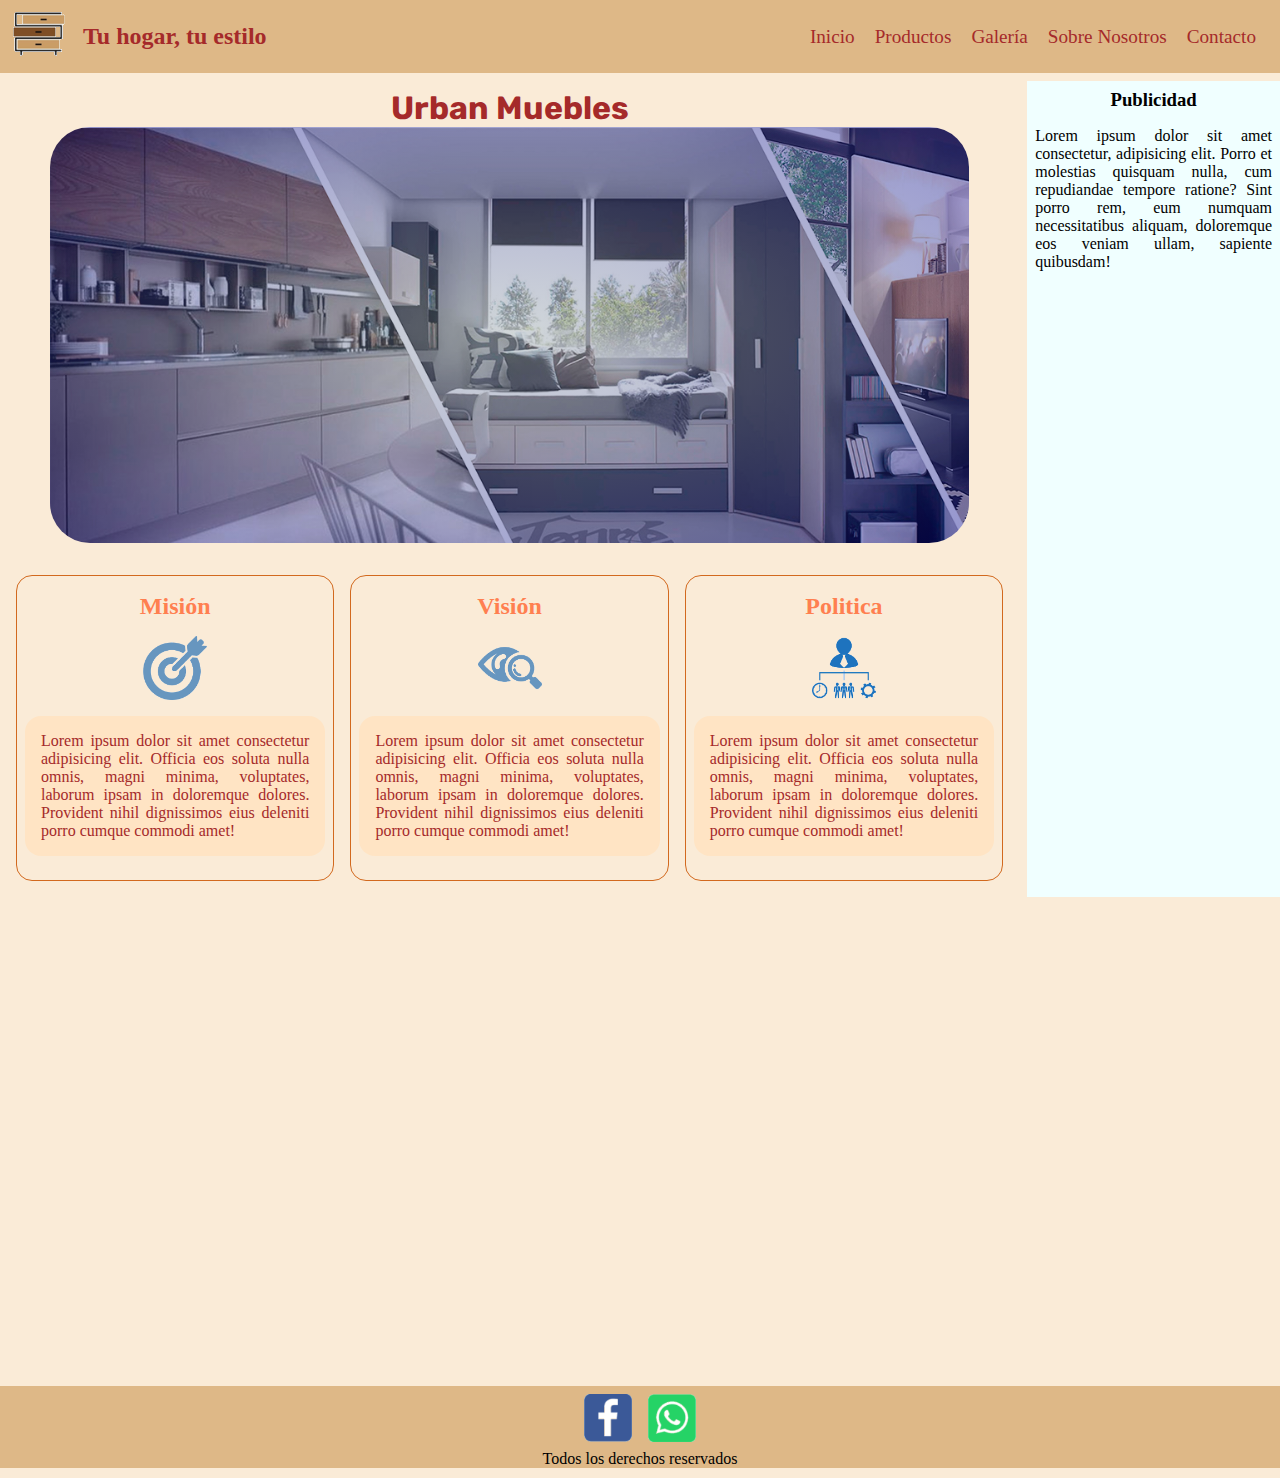
<file: index.html>
<!DOCTYPE html>
<html lang="en">

<head>
    <meta charset="UTF-8">
    <meta http-equiv="X-UA-Compatible" content="IE=edge">
    <meta name="viewport" content="width=device-width, initial-scale=1.0">
    <link rel="icon" type="image/jpg" href="recursos/favicon-16x16.png"/>
    <link rel="stylesheet" href="css/estilos.css">
    <link rel="stylesheet" href="https://cdnjs.cloudflare.com/ajax/libs/animate.css/4.1.1/animate.min.css"/>
    <link href="https://unpkg.com/aos@2.3.1/dist/aos.css" rel="stylesheet">
    <title>Urban Muebles ...</title>
</head>

<body class="grid__container1">

    <header>
        <a href="index.html"><img class="header__logo" src="recursos/logo.png" alt="logo-mueble"/></a>
        <h2 class="header__h2 slogan">Tu hogar, tu estilo</h2>
        <nav class="header__navegacion">
            <ul>
                <li><a href="index.html">Inicio</a> </li>
                <li><a href="paginas/productos.html">Productos</a> </li>
                <li><a href="#">Galería</a> </li>
                <li><a href="#">Sobre Nosotros</a> </li>
                <li><a href="#">Contacto</a></li>
            </ul>
        </nav>
    </header>

    <main class="grid__portada">
        <div>
        <h1 class="main__title animate__animated animate__shakeY">Urban Muebles</h1>
        <div class="main__img"></div>
        </div>
    </main>

    <aside>
        <h3>Publicidad</h3>
        <p>Lorem ipsum dolor sit amet consectetur, adipisicing elit. Porro et molestias quisquam nulla, cum repudiandae tempore ratione? Sint porro rem, eum numquam necessitatibus aliquam, doloremque eos veniam ullam, sapiente quibusdam!</p>
    </aside>

    <section class="grid__tarjetas">
        <div class="tarjeta__mensaje">
                <h2 class="tarjeta__titulo">Misión</h2>
                <div><img class="tarjeta__img tarjeta__img__animacion" src="recursos/mision.png" alt="mision"/></div>
                <p>Lorem ipsum dolor sit amet consectetur adipisicing elit. Officia eos soluta nulla omnis, magni minima, voluptates, laborum ipsam in doloremque dolores. Provident nihil dignissimos eius deleniti porro cumque commodi amet!</p>
        </div>
        <div class="tarjeta__mensaje">
                <h2 class="tarjeta__titulo">Visión</h2>
                <div><img  class="tarjeta__img tarjeta__img__animacion" src="recursos/vision.png" alt="vision"/></div>
                <p>Lorem ipsum dolor sit amet consectetur adipisicing elit. Officia eos soluta nulla omnis, magni minima, voluptates, laborum ipsam in doloremque dolores. Provident nihil dignissimos eius deleniti porro cumque commodi amet!</p>
        </div>
        <div class="tarjeta__mensaje">
                <h2 class="tarjeta__titulo">Politica</h2>
                <div><img class="tarjeta__img tarjeta__img__animacion" src="recursos/politica.png" alt="politica"/></div>
                <p>Lorem ipsum dolor sit amet consectetur adipisicing elit. Officia eos soluta nulla omnis, magni minima, voluptates, laborum ipsam in doloremque dolores. Provident nihil dignissimos eius deleniti porro cumque commodi amet!</p>
        </div>
    </section>
    
    <div data-aos="fade-up" class="msj__final">
        <h2 class="tarjeta__titulo">Nuestro compromiso, tu comfort</h2>
        <div class="imagen__fondo"></div>
        <p>Lorem ipsum dolor sit amet consectetur adipisicing elit. Repellendus magni consequatur porro officia rem suscipit, commodi minus ducimus iure sed unde doloribus illo nisi. Itaque porro voluptas aliquam nihil maxime?
        Cum rem fugiat sunt odio voluptas consequuntur earum fuga. Ratione provident vitae, totam nesciunt, atque reiciendis facere voluptate placeat deserunt alias quas delectus labore dolorum aliquid illum tenetur ea. Quos..</p> 
    </div>
    
    <footer>
        <div class="footer__redes">
        <img class="footer__imgs" src="recursos/facebook-logo.png" alt="facebook"/>
        <img class="footer__imgs" src="recursos/whatsapp-logo.png" alt="whatsapp"/>
        </div>
        <p class="footer__disclaimer">Todos los derechos reservados</p>
    </footer>

    <script src="https://unpkg.com/aos@2.3.1/dist/aos.js"></script>
    <script>
        AOS.init();
    </script>
</body>
</html>
</file>
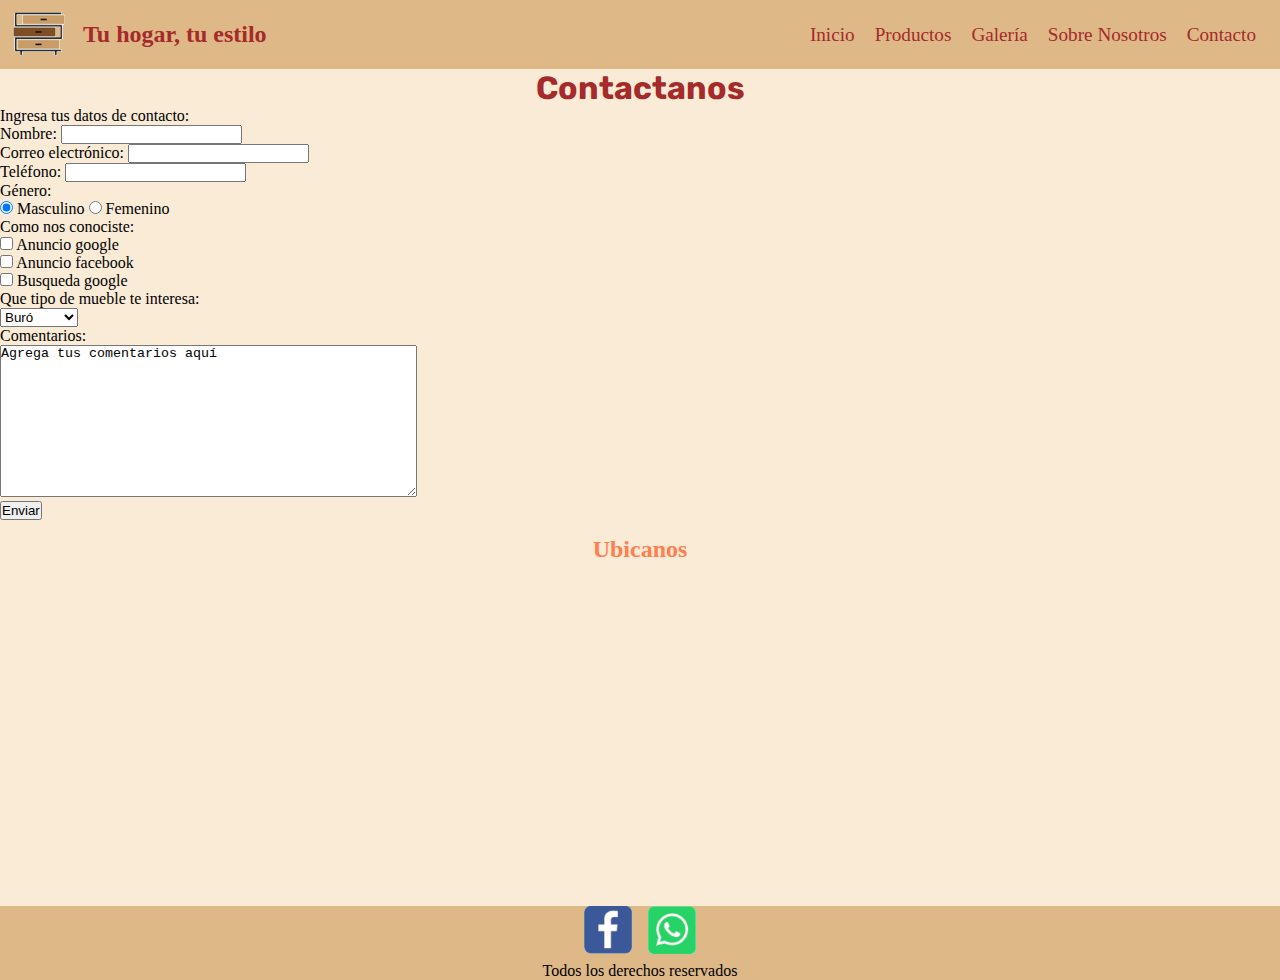
<file: paginas/contacto.html>
<!DOCTYPE html>
<html lang="en">
<head>
    <meta charset="UTF-8">
    <meta http-equiv="X-UA-Compatible" content="IE=edge">
    <meta name="viewport" content="width=device-width, initial-scale=1.0">
    <title>Urban Muebles</title>
    <link rel="icon" type="image/jpg" href="../recursos/favicon-16x16.png"/>
    <link rel="stylesheet" href="../css/estilos.css">
</head>
<body>
    <header>
        <img class="header__logo" src="../recursos/logo.png" alt="logo-mueble"/>
        <h2 class="header__h2 slogan">Tu hogar, tu estilo</h2>
        <nav class="header__navegacion">
            <ul>
                <li><a href="../index.html">Inicio</a> </li>
                <li><a href="productos.html">Productos</a> </li>
                <li><a href="galeria.html">Galería</a> </li>
                <li><a href="sobre-nosotros.html">Sobre Nosotros</a> </li>
                <li><a href="contacto.html">Contacto</a> </li>
            </ul>
        </nav>
    </header>
    <main>
        <div>
            <h1 class="main__title">Contactanos</h1>
        </div>
        <div class="formulario">
            <p>Ingresa tus datos de contacto:</p>
            <form method="post">
                <div>
                    <label for="nombre">Nombre:</label>
                    <input type="text" id="nombre" name="nombre">
                </div>
                <div>
                    <label for="mail">Correo electrónico:</label>
                    <input type="email" id="mail" name="mail">
                </div>
                <div>
                    <label for="cel">Teléfono:</label>
                    <input type="number" id="cel" name="cel">
                </div>
                
                <div>Género:</div>
                <div>
                    <input type="radio" id="genero" name="genero" value="masculino" checked>
                    <label for="genero">Masculino</label>
                    <input type="radio" id="genero" name="genero" value="femenino">
                    <label for="genero">Femenino</label>
                </div>

                <div>Como nos conociste:</div>
                <div>
                    <input type="checkbox" id="opcion1" name="opcion1" value="anunciogoogle">
                    <label for="vehicle1">Anuncio google</label><br>
                    <input type="checkbox" id="opcion2" name="opcion2" value="anunciofacebook">
                    <label for="vehicle2">Anuncio facebook</label><br>
                    <input type="checkbox" id="opcion3" name="opcion3" value="busqueda">
                    <label for="vehicle3">Busqueda google</label><br>
                </div>

                <div>Que tipo de mueble te interesa:</div>
                <div>
                    <select name="mueble">
                        <option value="value1" selected>Buró</option>
                        <option value="value2">Escritorio</option>
                        <option value="value3">Librero</option>
                        <option value="value4">Repisa</option>
                        <option value="value4">Clóset</option>
                    </select>
                </div>
                <p>Comentarios:</p>
                <textarea name="textarea" rows="10" cols="50">Agrega tus comentarios aquí</textarea>
                <div>
                <button type="submit" value="submit">Enviar</button>
                </div>
            </form>
        </div>
        <div>
            <h2 class="tarjeta__titulo">Ubicanos</h2>
            <iframe class="contacto__ubicacion" src="https://www.google.com/maps/embed?pb=!1m18!1m12!1m3!1d15040.87438481237!2d-96.92010534197527!3d19.532226550472075!2m3!1f0!2f0!3f0!3m2!1i1024!2i768!4f13.1!3m3!1m2!1s0x85db2e299da6005d%3A0x76f0d87cf48b9900!2sTendencias%20Muebles!5e0!3m2!1ses!2smx!4v1650067168562!5m2!1ses!2smx" width="600" height="450" style="border:0;" allowfullscreen="" loading="lazy" referrerpolicy="no-referrer-when-downgrade"></iframe>
        </div>
    </main>
    <footer>
        <div class="footer__redes">
        <img class="footer__imgs" src="../recursos/facebook-logo.png" alt="facebook"/>
        <img class="footer__imgs" src="../recursos/whatsapp-logo.png" alt="whatsapp"/>
        </div>
        <p class="footer__disclaimer">Todos los derechos reservados</p>
    </footer>
</body>
</html>
</file>
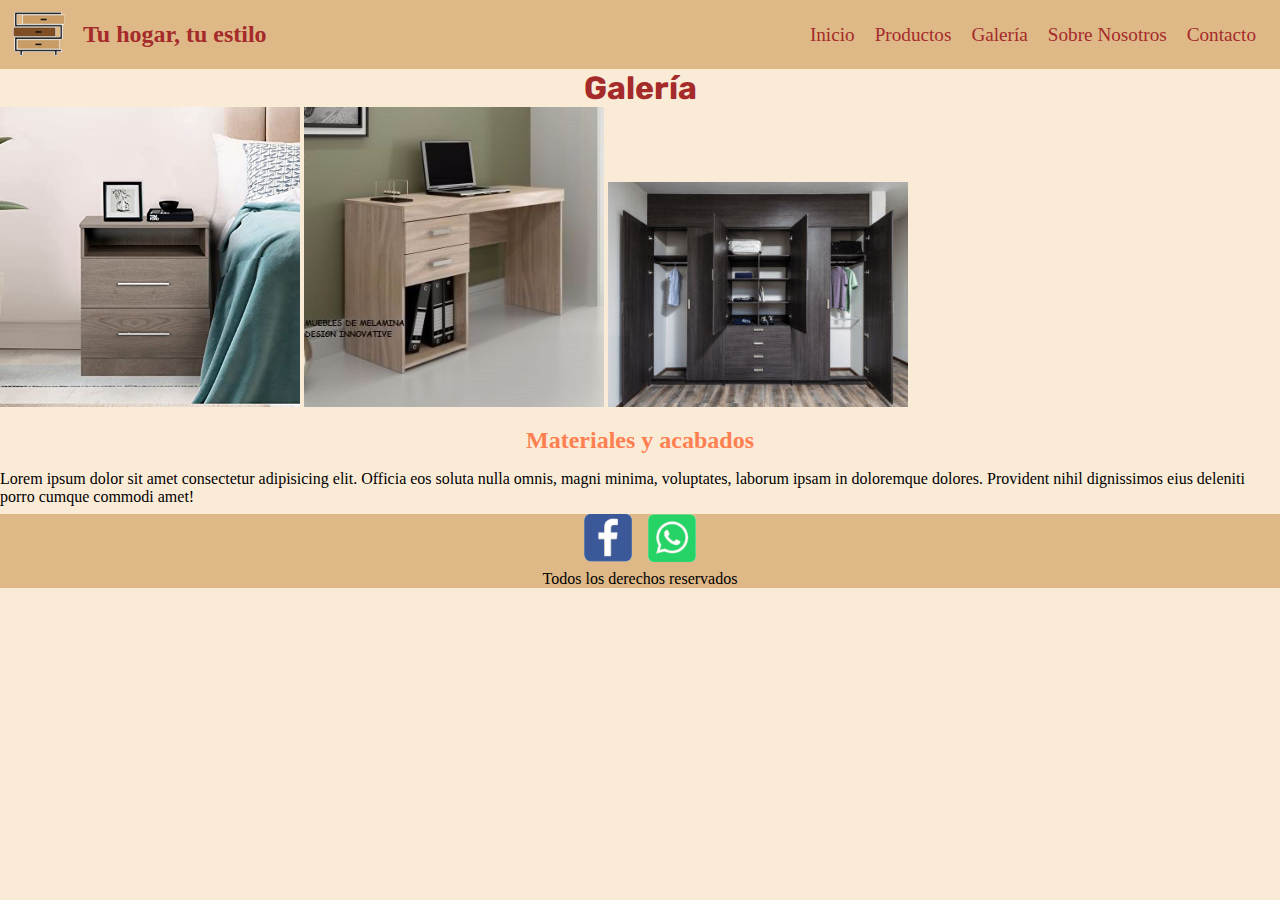
<file: paginas/galeria.html>
<!DOCTYPE html>
<html lang="en">
<head>
    <meta charset="UTF-8">
    <meta http-equiv="X-UA-Compatible" content="IE=edge">
    <meta name="viewport" content="width=device-width, initial-scale=1.0">
    <title>Urban Muebles</title>
    <link rel="icon" type="image/jpg" href="../recursos/favicon-16x16.png"/>
    <link rel="stylesheet" href="../css/estilos.css">
</head>
<body>
    <header>
        <img class="header__logo" src="../recursos/logo.png" alt="logo-mueble"/>
        <h2 class="header__h2 slogan">Tu hogar, tu estilo</h2>
        <nav class="header__navegacion">
            <ul>
                <li><a href="../index.html">Inicio</a> </li>
                <li><a href="productos.html">Productos</a> </li>
                <li><a href="galeria.html">Galería</a> </li>
                <li><a href="sobre-nosotros.html">Sobre Nosotros</a> </li>
                <li><a href="contacto.html">Contacto</a> </li>
            </ul>
        </nav>
    </header>
    <main>
        <h1 class="main__title">Galería</h1>
        <div class="galeria__imgs">
            <img src="../recursos/buro.jpg" alt="buro" width="300px">
            <img src="../recursos/escritorio.jpg" alt="escritorio" width="300px">
            <img src="../recursos/closet.jpg" alt="closet">
        </div>    
            <h2 class="tarjeta__titulo">Materiales y acabados</h2>
            <p class="galeria__desc">Lorem ipsum dolor sit amet consectetur adipisicing elit. Officia eos soluta nulla omnis, magni minima, voluptates, laborum ipsam in doloremque dolores. Provident nihil dignissimos eius deleniti porro cumque commodi amet!</p>
    </main>
    <footer>
        <div class="footer__redes">
        <img class="footer__imgs" src="../recursos/facebook-logo.png" alt="facebook"/>
        <img class="footer__imgs" src="../recursos/whatsapp-logo.png" alt="whatsapp"/>
        </div>
        <p class="footer__disclaimer">Todos los derechos reservados</p>
    </footer>
</body>
</html>
</file>
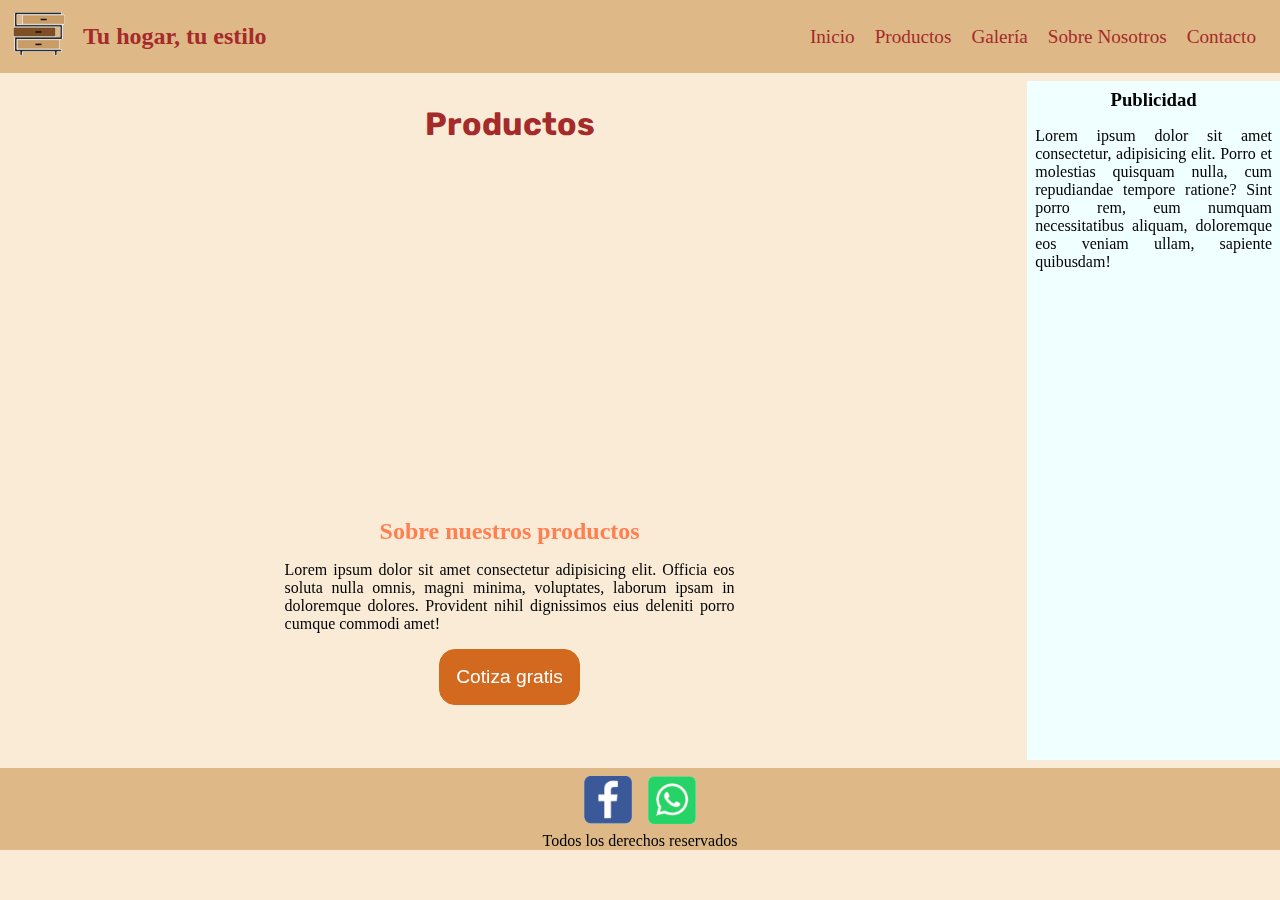
<file: paginas/productos.html>
<!DOCTYPE html>
<html lang="en">

<head>
    <meta charset="UTF-8">
    <meta http-equiv="X-UA-Compatible" content="IE=edge">
    <meta name="viewport" content="width=device-width, initial-scale=1.0">
    <link rel="icon" type="image/jpg" href="../recursos/favicon-16x16.png"/>
    <link rel="stylesheet" href="../css/estilos.css">
    <link rel="stylesheet" href="https://cdnjs.cloudflare.com/ajax/libs/animate.css/4.1.1/animate.min.css"/>
    <link href="https://unpkg.com/aos@2.3.1/dist/aos.css" rel="stylesheet">
    <title>Productos</title>
</head>

<body class="grid__container2">

    <header>
        <a href="index.html"><img class="header__logo" src="../recursos/logo.png" alt="logo-mueble"/></a>
        <h2 class="header__h2 slogan">Tu hogar, tu estilo</h2>
        <nav class="header__navegacion">
            <ul>
                <li><a href="../index.html">Inicio</a> </li>
                <li><a href="../paginas/productos.html">Productos</a> </li>
                <li><a href="#">Galería</a> </li>
                <li><a href="#">Sobre Nosotros</a> </li>
                <li><a href="#">Contacto</a></li>
            </ul>
        </nav>
    </header>

    <main  class="main__video">
        <h1 class="main__title animate__animated animate__rubberBand">Productos</h1>
        <div>
            <iframe src="https://www.youtube.com/embed/pyrKlScgODc" title="YouTube video player" frameborder="0" allow="accelerometer; autoplay; clipboard-write; encrypted-media; gyroscope; picture-in-picture" allowfullscreen></iframe>
        </div>
    </main>

    <aside class="aside2">
        <h3>Publicidad</h3>
        <p>Lorem ipsum dolor sit amet consectetur, adipisicing elit. Porro et molestias quisquam nulla, cum repudiandae tempore ratione? Sint porro rem, eum numquam necessitatibus aliquam, doloremque eos veniam ullam, sapiente quibusdam!</p>
    </aside>

    <article class="main__productos">
        <!-- <div> -->
            <h2 class="tarjeta__titulo">Sobre nuestros productos</h2>
            <p class="main__desc">Lorem ipsum dolor sit amet consectetur adipisicing elit. Officia eos soluta nulla omnis, magni minima, voluptates, laborum ipsam in doloremque dolores. Provident nihil dignissimos eius deleniti porro cumque commodi amet!</p>
            <button class="boton__cotizar boton__animacion">Cotiza gratis</button>
        <!-- </div> -->
    </article>

    <footer>
        <div class="footer__redes">
        <img class="footer__imgs" src="../recursos/facebook-logo.png" alt="facebook"/>
        <img class="footer__imgs" src="../recursos/whatsapp-logo.png" alt="whatsapp"/>
        </div>
        <p class="footer__disclaimer">Todos los derechos reservados</p>
    </footer>
    
    <script src="https://unpkg.com/aos@2.3.1/dist/aos.js"></script>
    <script>
        AOS.init();
    </script>
</body>
</html>
</file>
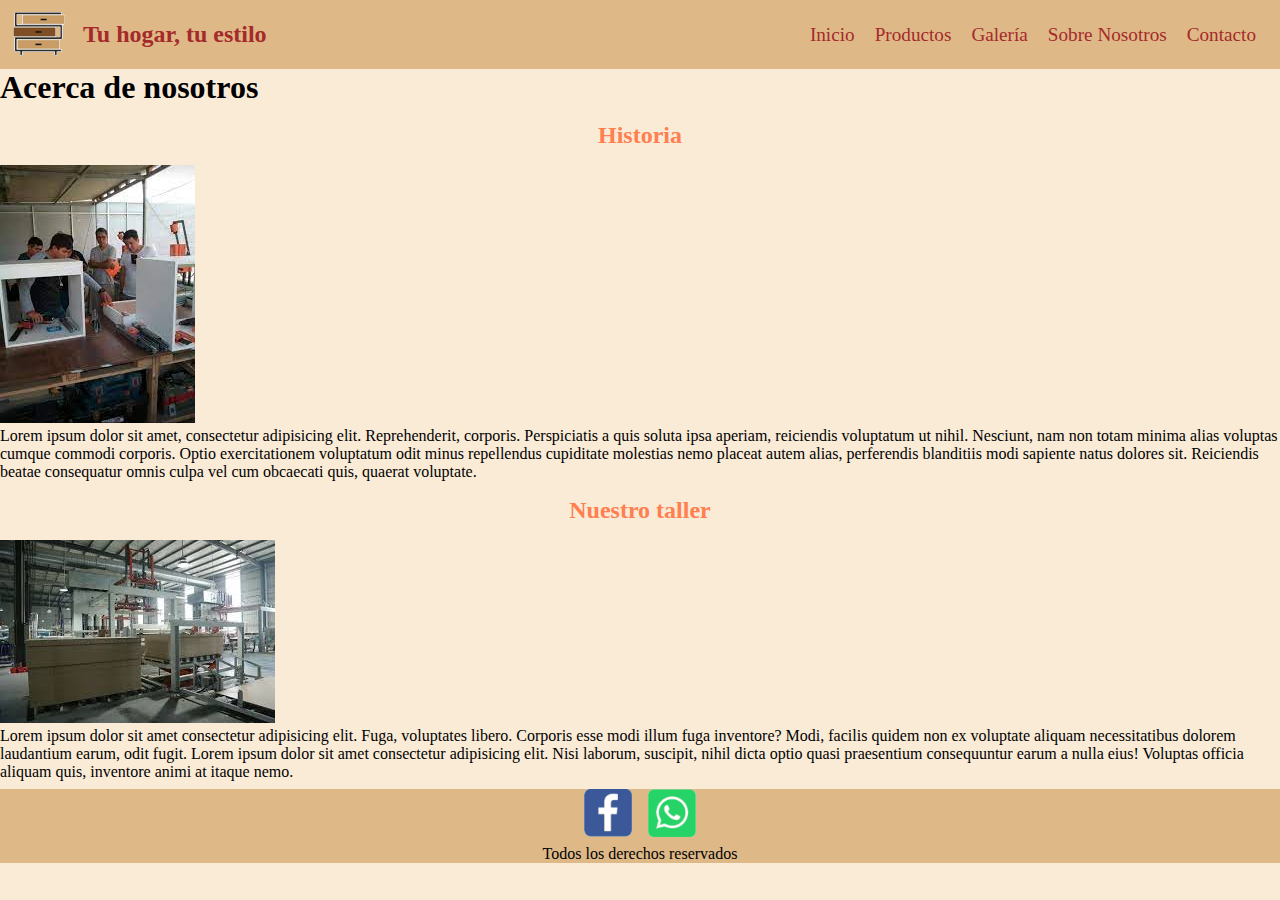
<file: paginas/sobre-nosotros.html>
<!DOCTYPE html>
<html lang="en">
<head>
    <meta charset="UTF-8">
    <meta http-equiv="X-UA-Compatible" content="IE=edge">
    <meta name="viewport" content="width=device-width, initial-scale=1.0">
    <title>Urban Muebles</title>
    <link rel="icon" type="image/jpg" href="../recursos/favicon-16x16.png"/>
    <link rel="stylesheet" href="../css/estilos.css">
</head>
<body>
    <header>

        <img class="header__logo" src="../recursos/logo.png" alt="logo-mueble"/>
        <h2 class="header__h2 slogan">Tu hogar, tu estilo</h2>
        <nav class="header__navegacion">
            <ul>
                <li><a href="../index.html">Inicio</a> </li>
                <li><a href="productos.html">Productos</a> </li>
                <li><a href="galeria.html">Galería</a> </li>
                <li><a href="sobre-nosotros.html">Sobre Nosotros</a> </li>
                <li><a href="contacto.html">Contacto</a> </li>
            </ul>
        </nav>
    </header>
    <main>
        <h1 class="main__titulo">Acerca de nosotros</h1>
        <div>
            
        </div>
        <div>
            <h2 class="tarjeta__titulo">Historia</h2>
            <img class="nosotros__fotos" src="../recursos/taller.jpg" alt="taller"/>
            <div class="nosotros__historia">
                <p>Lorem ipsum dolor sit amet, consectetur adipisicing elit. Reprehenderit, corporis. Perspiciatis a quis soluta ipsa aperiam, reiciendis voluptatum ut nihil. Nesciunt, nam non totam minima alias voluptas cumque commodi corporis.
                Optio exercitationem voluptatum odit minus repellendus cupiditate molestias nemo placeat autem alias, perferendis blanditiis modi sapiente natus dolores sit. Reiciendis beatae consequatur omnis culpa vel cum obcaecati quis, quaerat voluptate.</p>
            </div>
            <h2 class="tarjeta__titulo">Nuestro taller</h2>
            <img class="nosotros__fotos" src="../recursos/taller2.jpg" alt="taller2">
            <!-- <div class="nosotros__historia"></div> -->
            <p class="nosotros__historia">Lorem ipsum dolor sit amet consectetur adipisicing elit. Fuga, voluptates libero. Corporis esse modi illum fuga inventore? Modi, facilis quidem non ex voluptate aliquam necessitatibus dolorem laudantium earum, odit fugit. Lorem ipsum dolor sit amet consectetur adipisicing elit. Nisi laborum, suscipit, nihil dicta optio quasi praesentium consequuntur earum a nulla eius! Voluptas officia aliquam quis, inventore animi at itaque nemo.</p>
            </div>
        </div>
    </main>
    <footer>
        <div class="footer__redes">
        <img class="footer__imgs" src="../recursos/facebook-logo.png" alt="facebook"/>
        <img class="footer__imgs" src="../recursos/whatsapp-logo.png" alt="whatsapp"/>
        </div>
        <p class="footer__disclaimer">Todos los derechos reservados</p>
    </footer>
</body>
</html>
</file>
<file: css/estilos.css>
@import url('https://fonts.googleapis.com/css2?family=Rubik:wght@300&display=swap');

* {
    margin: 0;
    padding: 0;
}

html {
    font-size: 16px;
    background-color: antiquewhite;
}

.grid__container1 {
    display: grid;
    grid-template-areas: "header header header"
                        "portada portada aside"
                        "articulo articulo aside"
                        "msj msj msj"
                        "footer footer footer";
    grid-template-columns: 1fr 1fr 0.5fr;
    grid-template-rows: auto;
    gap: 0.5rem;
}

.grid__container2 {
    display: grid;
    grid-template-areas: "header header header"
                        "producto producto aside2"
                        "msj2 msj2 aside2"
                        "footer footer footer";
    grid-template-columns: 1fr 1fr 0.5fr;
    grid-template-rows: auto;
    gap: 0.5rem;
}

header {
    grid-area: header;
    display: flex;
    justify-content: flex-end;
    align-items: center;
    background-color: burlywood;
    padding: 0.5rem;
}

.header__navegacion {
    padding: 0.5rem;
}

.grid__portada {
    grid-area: portada;
    padding: 0.5rem;
}

aside {
    grid-area: aside;
    display: flex;
    flex-direction: column;
    align-items: center;
    background-color: azure;
    padding: 0.5rem;
}

.aside2 {
    grid-area: aside2;
    display: flex;
    flex-direction: column;
    align-items: center;
    background-color: azure;
    padding: 0.5rem;
}

aside h3 {
    padding-bottom: 1rem;
}

aside p {
    text-align: justify;
}

li a {
    text-decoration: none;
    color: brown;
    font-size: 1.2rem;
    padding: 0.5rem;
}

.header__h2 {
    display: inline;
    color: brown;
}

.slogan {
    display: flex;
    flex-grow: 1;
    margin-left: 1rem;
}

ul {
    display: inline;
    list-style-type: none;
}

li {
    display: inline;
}

.main__title {
    font-family: rubik, sans-serif;
    text-align: center;
    color: brown;
}

.main__img {
    display: block;
    border-radius: 2.5rem;
    padding: 1.5rem;
    margin: auto;
    width: 90%;
    padding: 0.5rem;
    background-image: radial-gradient(rgba(142, 157, 162, 0.401), rgba(0, 0, 139, 0.421)), url("../recursos/fondo1.jpg");
    background-size: cover;
    background-repeat: no-repeat;
    height: 25rem;
}

.main__video {
    display: flex;
    grid-area: producto;
    flex-direction: column;
    justify-self: center;
    margin: 1.5rem;
}

iframe {
    width: 560px;
    height: 315px;
}

.main__productos {
    grid-area: msj2;
    display: flex;
    flex-direction: column;
    align-items: center;
    width: 450px;
    height: 250px;
    margin-left: auto;
    margin-right: auto;
    text-align: justify;
    padding: 0.5rem;
}

.boton__cotizar {
    padding: 1rem;
    border: 1px solid chocolate;
    background-color: chocolate;
    border-radius: 1rem;
    color: white;
    font-size: 1.2rem;
    margin-top: 1rem;
    margin-bottom: 1rem;
}

.boton__cotizar:hover {
    transform: scale(1.2);
    color: brown;
}

.grid__tarjetas {
    display: flex;
    grid-area: articulo;
    justify-content: space-evenly;
    padding: 0.5rem;
}

.tarjeta__mensaje {
    display: flex;
    flex-direction: column;
    align-items: center;
    align-content: center;
    justify-content: center;
    justify-items: center;
    margin: 0.5rem;
    padding: 0.5rem;
    border: 1px solid chocolate;
    border-radius: 1rem;
    width: 20rem;
    height: 18rem;
}

.tarjeta__titulo {
    display: flex;
    color: coral;
    justify-content: center;
    margin-top: 1rem;
    margin-bottom: 1rem;
}

.tarjeta__titulo:hover {
    transform: scale(1.5);
    color: crimson;
}

.tarjeta__img {
    display: block;
    margin: auto auto 1rem auto;
    width: 4rem;
}

.tarjeta__mensaje p {
    color: brown;
    margin-bottom: 1.5rem;
    padding: 1rem;
    text-align: justify;
    background-color:bisque;
    border-radius: 1rem;
}

.msj__final {
    display: flex;
    flex-direction: column;
    grid-area: msj;
    padding: 1rem;
    width: 35rem;
    text-align: justify;
    justify-self: center;
    color: chocolate;
}

.imagen__fondo {
    display: flex;
    background-image: radial-gradient(rgba(142, 157, 162, 0.401), rgba(0, 0, 139, 0.221)), url("../recursos/msj.png");
    background-size: contain;
    background-repeat: no-repeat;
    border: 1px solid chocolate;
    width: 20rem;
    height: 16rem;
    margin: auto;
    align-content: center;
    border-radius: 1rem;
}

.msj__final p {
    margin-top: 1rem;
}

 footer {
    background-color: burlywood;
    grid-area: footer;
}

.footer__redes {
    display: flex;
    justify-content: center;
    margin-top: 0.5rem;
    margin-bottom: 0.5rem;
}

.footer__imgs {
    display: block;
    justify-content: flex-end;
    width: 3rem;
    margin: 0px 0.5rem;
}

.footer__disclaimer {
    display: flex;
    justify-content: center;
}

.boton__animacion {
    animation-duration: 2s;
    animation-name: animacion_boton;
    animation-iteration-count: infinite;
}

@keyframes animacion_boton {
    0% {
        width: 150px;
    }

    50% {
        width: 200px;
    }

    100% {
        width: 250px;
    }
}

.tarjeta__img__animacion {
    animation-duration: 2s;
    animation-name: animacion_img;
    /* animation-iteration-count: infinite; */
}

@keyframes animacion_img {
    0% {
        display: block;
        margin: auto auto 1rem auto;
        width: 2rem;
    }

    50% {
        display: block;
        margin: auto auto 1rem auto;
        width: 3rem;
    }

    100% {
        display: block;
        margin: auto auto 1rem auto;
        width: 4rem;
    }
}

/*Para visualización en tablet*/
@media (min-width: 541px) and (max-width: 720px) {
    header {
        background-color: lightblue;
    }

    .grid__container1 {
        grid-template-columns: 75vw 23vw;
        grid-template-areas: "header header"
                            "portada aside"
                            "articulo articulo"
                            "msj msj"
                            "footer footer";
    }

    .grid__container2 {
        display: grid;
        grid-template-columns: 75vw 23vw;
        grid-template-areas: "header header"
                            "producto aside2"
                            "msj2 msj2"
                            "footer footer";
        grid-template-rows: auto;
        gap: 0.5rem;
    }

    .main__img {
        width: 90%;
    }

    .msj__final {
        width: auto;
    }

    .grid__tarjetas {
        align-items: center;
    }
    iframe {
        width: 390px;
        height: 280px;
    }
    section {
        flex-direction: column;
    }
}

/*Para visualización en celular*/
@media (min-width: 320px) and (max-width: 540px) {
    header {
        background-color: lightcoral;
        flex-direction: column;
    }

    ul {
        flex-direction: column;
        align-content: center;
    }

    li {
        display: inline-flex;
    }

    .grid__container1 {
        grid-template-columns: 100vw;
        grid-template-areas: "header"
                            "portada"
                            "aside"
                            "articulo"
                            "msj"
                            "footer";
    }

    .msj__final {
        width: auto;
    }

    .main__productos {
        width: auto;
        height: 15rem;
    }

    .grid__container2 {
        display: grid;
        grid-template-areas: "header"
                            "aside2"
                            "producto"
                            "msj2"
                            "footer";
        grid-template-columns: 100vw;
        grid-template-rows: auto;
        gap: 0.5rem;
    }

    iframe {
        width: 90vw;
        height: 40vh;
    }

    .grid__tarjetas {
        align-items: center;
    }

    section {
        flex-direction: column;
    }
}
</file>
